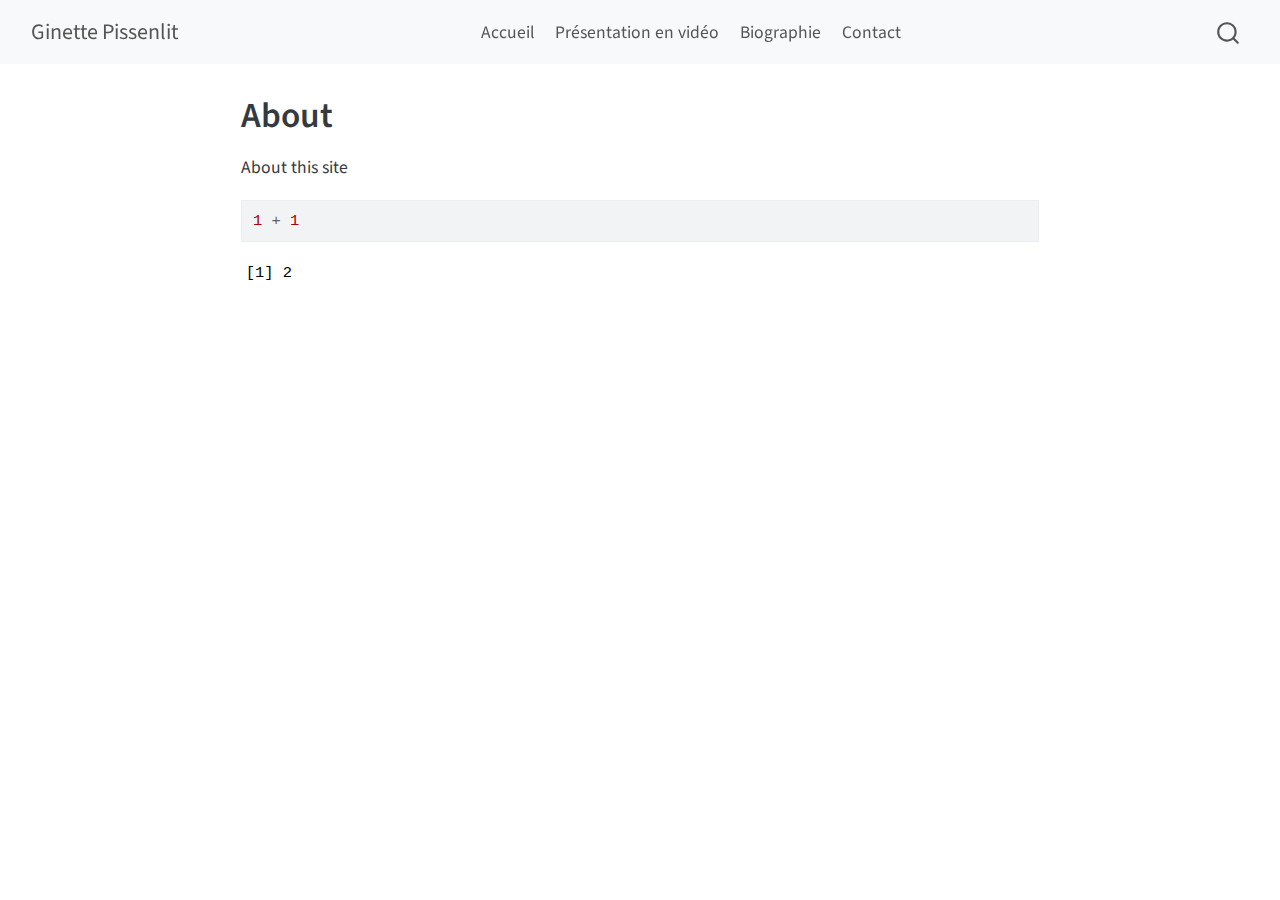
<file: docs/about.html>
<!DOCTYPE html>
<html xmlns="http://www.w3.org/1999/xhtml" lang="en" xml:lang="en"><head>

<meta charset="utf-8">
<meta name="generator" content="quarto-1.7.26">

<meta name="viewport" content="width=device-width, initial-scale=1.0, user-scalable=yes">


<title>About – Ginette Pissenlit</title>
<style>
code{white-space: pre-wrap;}
span.smallcaps{font-variant: small-caps;}
div.columns{display: flex; gap: min(4vw, 1.5em);}
div.column{flex: auto; overflow-x: auto;}
div.hanging-indent{margin-left: 1.5em; text-indent: -1.5em;}
ul.task-list{list-style: none;}
ul.task-list li input[type="checkbox"] {
  width: 0.8em;
  margin: 0 0.8em 0.2em -1em; /* quarto-specific, see https://github.com/quarto-dev/quarto-cli/issues/4556 */ 
  vertical-align: middle;
}
/* CSS for syntax highlighting */
html { -webkit-text-size-adjust: 100%; }
pre > code.sourceCode { white-space: pre; position: relative; }
pre > code.sourceCode > span { display: inline-block; line-height: 1.25; }
pre > code.sourceCode > span:empty { height: 1.2em; }
.sourceCode { overflow: visible; }
code.sourceCode > span { color: inherit; text-decoration: inherit; }
div.sourceCode { margin: 1em 0; }
pre.sourceCode { margin: 0; }
@media screen {
div.sourceCode { overflow: auto; }
}
@media print {
pre > code.sourceCode { white-space: pre-wrap; }
pre > code.sourceCode > span { text-indent: -5em; padding-left: 5em; }
}
pre.numberSource code
  { counter-reset: source-line 0; }
pre.numberSource code > span
  { position: relative; left: -4em; counter-increment: source-line; }
pre.numberSource code > span > a:first-child::before
  { content: counter(source-line);
    position: relative; left: -1em; text-align: right; vertical-align: baseline;
    border: none; display: inline-block;
    -webkit-touch-callout: none; -webkit-user-select: none;
    -khtml-user-select: none; -moz-user-select: none;
    -ms-user-select: none; user-select: none;
    padding: 0 4px; width: 4em;
  }
pre.numberSource { margin-left: 3em;  padding-left: 4px; }
div.sourceCode
  {   }
@media screen {
pre > code.sourceCode > span > a:first-child::before { text-decoration: underline; }
}
</style>


<script src="site_libs/quarto-nav/quarto-nav.js"></script>
<script src="site_libs/clipboard/clipboard.min.js"></script>
<script src="site_libs/quarto-search/autocomplete.umd.js"></script>
<script src="site_libs/quarto-search/fuse.min.js"></script>
<script src="site_libs/quarto-search/quarto-search.js"></script>
<meta name="quarto:offset" content="./">
<script src="site_libs/quarto-html/quarto.js" type="module"></script>
<script src="site_libs/quarto-html/tabsets/tabsets.js" type="module"></script>
<script src="site_libs/quarto-html/popper.min.js"></script>
<script src="site_libs/quarto-html/tippy.umd.min.js"></script>
<script src="site_libs/quarto-html/anchor.min.js"></script>
<link href="site_libs/quarto-html/tippy.css" rel="stylesheet">
<link href="site_libs/quarto-html/quarto-syntax-highlighting-53f539a478d6ecd1be31ce9fd30fd81c.css" rel="stylesheet" id="quarto-text-highlighting-styles">
<script src="site_libs/bootstrap/bootstrap.min.js"></script>
<link href="site_libs/bootstrap/bootstrap-icons.css" rel="stylesheet">
<link href="site_libs/bootstrap/bootstrap-47c9809ec2a7745799e068122120c4ea.min.css" rel="stylesheet" append-hash="true" id="quarto-bootstrap" data-mode="light">
<script id="quarto-search-options" type="application/json">{
  "location": "navbar",
  "copy-button": false,
  "collapse-after": 3,
  "panel-placement": "end",
  "type": "overlay",
  "limit": 50,
  "keyboard-shortcut": [
    "f",
    "/",
    "s"
  ],
  "show-item-context": false,
  "language": {
    "search-no-results-text": "No results",
    "search-matching-documents-text": "matching documents",
    "search-copy-link-title": "Copy link to search",
    "search-hide-matches-text": "Hide additional matches",
    "search-more-match-text": "more match in this document",
    "search-more-matches-text": "more matches in this document",
    "search-clear-button-title": "Clear",
    "search-text-placeholder": "",
    "search-detached-cancel-button-title": "Cancel",
    "search-submit-button-title": "Submit",
    "search-label": "Search"
  }
}</script>


<link rel="stylesheet" href="styles.css">
</head>

<body class="nav-fixed fullcontent quarto-light">

<div id="quarto-search-results"></div>
  <header id="quarto-header" class="headroom fixed-top">
    <nav class="navbar navbar-expand-lg " data-bs-theme="dark">
      <div class="navbar-container container-fluid">
      <div class="navbar-brand-container mx-auto">
    <a class="navbar-brand" href="./index.html">
    <span class="navbar-title">Ginette Pissenlit</span>
    </a>
  </div>
            <div id="quarto-search" class="" title="Search"></div>
          <button class="navbar-toggler" type="button" data-bs-toggle="collapse" data-bs-target="#navbarCollapse" aria-controls="navbarCollapse" role="menu" aria-expanded="false" aria-label="Toggle navigation" onclick="if (window.quartoToggleHeadroom) { window.quartoToggleHeadroom(); }">
  <span class="navbar-toggler-icon"></span>
</button>
          <div class="collapse navbar-collapse" id="navbarCollapse">
            <ul class="navbar-nav navbar-nav-scroll me-auto">
  <li class="nav-item">
    <a class="nav-link" href="./#accueil"> 
<span class="menu-text">Accueil</span></a>
  </li>  
  <li class="nav-item">
    <a class="nav-link" href="./#video"> 
<span class="menu-text">Présentation en vidéo</span></a>
  </li>  
  <li class="nav-item">
    <a class="nav-link" href="./#biographie"> 
<span class="menu-text">Biographie</span></a>
  </li>  
  <li class="nav-item">
    <a class="nav-link" href="./#contact"> 
<span class="menu-text">Contact</span></a>
  </li>  
</ul>
          </div> <!-- /navcollapse -->
            <div class="quarto-navbar-tools">
</div>
      </div> <!-- /container-fluid -->
    </nav>
</header>
<!-- content -->
<div id="quarto-content" class="quarto-container page-columns page-rows-contents page-layout-article page-navbar">
<!-- sidebar -->
<!-- margin-sidebar -->
    
<!-- main -->
<main class="content" id="quarto-document-content">

<header id="title-block-header" class="quarto-title-block default">
<div class="quarto-title">
<h1 class="title">About</h1>
</div>



<div class="quarto-title-meta">

    
  
    
  </div>
  


</header>


<p>About this site</p>
<div class="cell">
<div class="sourceCode cell-code" id="cb1"><pre class="sourceCode r code-with-copy"><code class="sourceCode r"><span id="cb1-1"><a href="#cb1-1" aria-hidden="true" tabindex="-1"></a><span class="dv">1</span> <span class="sc">+</span> <span class="dv">1</span></span></code><button title="Copy to Clipboard" class="code-copy-button"><i class="bi"></i></button></pre></div>
<div class="cell-output cell-output-stdout">
<pre><code>[1] 2</code></pre>
</div>
</div>



</main> <!-- /main -->
<script id="quarto-html-after-body" type="application/javascript">
  window.document.addEventListener("DOMContentLoaded", function (event) {
    const icon = "";
    const anchorJS = new window.AnchorJS();
    anchorJS.options = {
      placement: 'right',
      icon: icon
    };
    anchorJS.add('.anchored');
    const isCodeAnnotation = (el) => {
      for (const clz of el.classList) {
        if (clz.startsWith('code-annotation-')) {                     
          return true;
        }
      }
      return false;
    }
    const onCopySuccess = function(e) {
      // button target
      const button = e.trigger;
      // don't keep focus
      button.blur();
      // flash "checked"
      button.classList.add('code-copy-button-checked');
      var currentTitle = button.getAttribute("title");
      button.setAttribute("title", "Copied!");
      let tooltip;
      if (window.bootstrap) {
        button.setAttribute("data-bs-toggle", "tooltip");
        button.setAttribute("data-bs-placement", "left");
        button.setAttribute("data-bs-title", "Copied!");
        tooltip = new bootstrap.Tooltip(button, 
          { trigger: "manual", 
            customClass: "code-copy-button-tooltip",
            offset: [0, -8]});
        tooltip.show();    
      }
      setTimeout(function() {
        if (tooltip) {
          tooltip.hide();
          button.removeAttribute("data-bs-title");
          button.removeAttribute("data-bs-toggle");
          button.removeAttribute("data-bs-placement");
        }
        button.setAttribute("title", currentTitle);
        button.classList.remove('code-copy-button-checked');
      }, 1000);
      // clear code selection
      e.clearSelection();
    }
    const getTextToCopy = function(trigger) {
        const codeEl = trigger.previousElementSibling.cloneNode(true);
        for (const childEl of codeEl.children) {
          if (isCodeAnnotation(childEl)) {
            childEl.remove();
          }
        }
        return codeEl.innerText;
    }
    const clipboard = new window.ClipboardJS('.code-copy-button:not([data-in-quarto-modal])', {
      text: getTextToCopy
    });
    clipboard.on('success', onCopySuccess);
    if (window.document.getElementById('quarto-embedded-source-code-modal')) {
      const clipboardModal = new window.ClipboardJS('.code-copy-button[data-in-quarto-modal]', {
        text: getTextToCopy,
        container: window.document.getElementById('quarto-embedded-source-code-modal')
      });
      clipboardModal.on('success', onCopySuccess);
    }
      var localhostRegex = new RegExp(/^(?:http|https):\/\/localhost\:?[0-9]*\//);
      var mailtoRegex = new RegExp(/^mailto:/);
        var filterRegex = new RegExp('/' + window.location.host + '/');
      var isInternal = (href) => {
          return filterRegex.test(href) || localhostRegex.test(href) || mailtoRegex.test(href);
      }
      // Inspect non-navigation links and adorn them if external
     var links = window.document.querySelectorAll('a[href]:not(.nav-link):not(.navbar-brand):not(.toc-action):not(.sidebar-link):not(.sidebar-item-toggle):not(.pagination-link):not(.no-external):not([aria-hidden]):not(.dropdown-item):not(.quarto-navigation-tool):not(.about-link)');
      for (var i=0; i<links.length; i++) {
        const link = links[i];
        if (!isInternal(link.href)) {
          // undo the damage that might have been done by quarto-nav.js in the case of
          // links that we want to consider external
          if (link.dataset.originalHref !== undefined) {
            link.href = link.dataset.originalHref;
          }
        }
      }
    function tippyHover(el, contentFn, onTriggerFn, onUntriggerFn) {
      const config = {
        allowHTML: true,
        maxWidth: 500,
        delay: 100,
        arrow: false,
        appendTo: function(el) {
            return el.parentElement;
        },
        interactive: true,
        interactiveBorder: 10,
        theme: 'quarto',
        placement: 'bottom-start',
      };
      if (contentFn) {
        config.content = contentFn;
      }
      if (onTriggerFn) {
        config.onTrigger = onTriggerFn;
      }
      if (onUntriggerFn) {
        config.onUntrigger = onUntriggerFn;
      }
      window.tippy(el, config); 
    }
    const noterefs = window.document.querySelectorAll('a[role="doc-noteref"]');
    for (var i=0; i<noterefs.length; i++) {
      const ref = noterefs[i];
      tippyHover(ref, function() {
        // use id or data attribute instead here
        let href = ref.getAttribute('data-footnote-href') || ref.getAttribute('href');
        try { href = new URL(href).hash; } catch {}
        const id = href.replace(/^#\/?/, "");
        const note = window.document.getElementById(id);
        if (note) {
          return note.innerHTML;
        } else {
          return "";
        }
      });
    }
    const xrefs = window.document.querySelectorAll('a.quarto-xref');
    const processXRef = (id, note) => {
      // Strip column container classes
      const stripColumnClz = (el) => {
        el.classList.remove("page-full", "page-columns");
        if (el.children) {
          for (const child of el.children) {
            stripColumnClz(child);
          }
        }
      }
      stripColumnClz(note)
      if (id === null || id.startsWith('sec-')) {
        // Special case sections, only their first couple elements
        const container = document.createElement("div");
        if (note.children && note.children.length > 2) {
          container.appendChild(note.children[0].cloneNode(true));
          for (let i = 1; i < note.children.length; i++) {
            const child = note.children[i];
            if (child.tagName === "P" && child.innerText === "") {
              continue;
            } else {
              container.appendChild(child.cloneNode(true));
              break;
            }
          }
          if (window.Quarto?.typesetMath) {
            window.Quarto.typesetMath(container);
          }
          return container.innerHTML
        } else {
          if (window.Quarto?.typesetMath) {
            window.Quarto.typesetMath(note);
          }
          return note.innerHTML;
        }
      } else {
        // Remove any anchor links if they are present
        const anchorLink = note.querySelector('a.anchorjs-link');
        if (anchorLink) {
          anchorLink.remove();
        }
        if (window.Quarto?.typesetMath) {
          window.Quarto.typesetMath(note);
        }
        if (note.classList.contains("callout")) {
          return note.outerHTML;
        } else {
          return note.innerHTML;
        }
      }
    }
    for (var i=0; i<xrefs.length; i++) {
      const xref = xrefs[i];
      tippyHover(xref, undefined, function(instance) {
        instance.disable();
        let url = xref.getAttribute('href');
        let hash = undefined; 
        if (url.startsWith('#')) {
          hash = url;
        } else {
          try { hash = new URL(url).hash; } catch {}
        }
        if (hash) {
          const id = hash.replace(/^#\/?/, "");
          const note = window.document.getElementById(id);
          if (note !== null) {
            try {
              const html = processXRef(id, note.cloneNode(true));
              instance.setContent(html);
            } finally {
              instance.enable();
              instance.show();
            }
          } else {
            // See if we can fetch this
            fetch(url.split('#')[0])
            .then(res => res.text())
            .then(html => {
              const parser = new DOMParser();
              const htmlDoc = parser.parseFromString(html, "text/html");
              const note = htmlDoc.getElementById(id);
              if (note !== null) {
                const html = processXRef(id, note);
                instance.setContent(html);
              } 
            }).finally(() => {
              instance.enable();
              instance.show();
            });
          }
        } else {
          // See if we can fetch a full url (with no hash to target)
          // This is a special case and we should probably do some content thinning / targeting
          fetch(url)
          .then(res => res.text())
          .then(html => {
            const parser = new DOMParser();
            const htmlDoc = parser.parseFromString(html, "text/html");
            const note = htmlDoc.querySelector('main.content');
            if (note !== null) {
              // This should only happen for chapter cross references
              // (since there is no id in the URL)
              // remove the first header
              if (note.children.length > 0 && note.children[0].tagName === "HEADER") {
                note.children[0].remove();
              }
              const html = processXRef(null, note);
              instance.setContent(html);
            } 
          }).finally(() => {
            instance.enable();
            instance.show();
          });
        }
      }, function(instance) {
      });
    }
        let selectedAnnoteEl;
        const selectorForAnnotation = ( cell, annotation) => {
          let cellAttr = 'data-code-cell="' + cell + '"';
          let lineAttr = 'data-code-annotation="' +  annotation + '"';
          const selector = 'span[' + cellAttr + '][' + lineAttr + ']';
          return selector;
        }
        const selectCodeLines = (annoteEl) => {
          const doc = window.document;
          const targetCell = annoteEl.getAttribute("data-target-cell");
          const targetAnnotation = annoteEl.getAttribute("data-target-annotation");
          const annoteSpan = window.document.querySelector(selectorForAnnotation(targetCell, targetAnnotation));
          const lines = annoteSpan.getAttribute("data-code-lines").split(",");
          const lineIds = lines.map((line) => {
            return targetCell + "-" + line;
          })
          let top = null;
          let height = null;
          let parent = null;
          if (lineIds.length > 0) {
              //compute the position of the single el (top and bottom and make a div)
              const el = window.document.getElementById(lineIds[0]);
              top = el.offsetTop;
              height = el.offsetHeight;
              parent = el.parentElement.parentElement;
            if (lineIds.length > 1) {
              const lastEl = window.document.getElementById(lineIds[lineIds.length - 1]);
              const bottom = lastEl.offsetTop + lastEl.offsetHeight;
              height = bottom - top;
            }
            if (top !== null && height !== null && parent !== null) {
              // cook up a div (if necessary) and position it 
              let div = window.document.getElementById("code-annotation-line-highlight");
              if (div === null) {
                div = window.document.createElement("div");
                div.setAttribute("id", "code-annotation-line-highlight");
                div.style.position = 'absolute';
                parent.appendChild(div);
              }
              div.style.top = top - 2 + "px";
              div.style.height = height + 4 + "px";
              div.style.left = 0;
              let gutterDiv = window.document.getElementById("code-annotation-line-highlight-gutter");
              if (gutterDiv === null) {
                gutterDiv = window.document.createElement("div");
                gutterDiv.setAttribute("id", "code-annotation-line-highlight-gutter");
                gutterDiv.style.position = 'absolute';
                const codeCell = window.document.getElementById(targetCell);
                const gutter = codeCell.querySelector('.code-annotation-gutter');
                gutter.appendChild(gutterDiv);
              }
              gutterDiv.style.top = top - 2 + "px";
              gutterDiv.style.height = height + 4 + "px";
            }
            selectedAnnoteEl = annoteEl;
          }
        };
        const unselectCodeLines = () => {
          const elementsIds = ["code-annotation-line-highlight", "code-annotation-line-highlight-gutter"];
          elementsIds.forEach((elId) => {
            const div = window.document.getElementById(elId);
            if (div) {
              div.remove();
            }
          });
          selectedAnnoteEl = undefined;
        };
          // Handle positioning of the toggle
      window.addEventListener(
        "resize",
        throttle(() => {
          elRect = undefined;
          if (selectedAnnoteEl) {
            selectCodeLines(selectedAnnoteEl);
          }
        }, 10)
      );
      function throttle(fn, ms) {
      let throttle = false;
      let timer;
        return (...args) => {
          if(!throttle) { // first call gets through
              fn.apply(this, args);
              throttle = true;
          } else { // all the others get throttled
              if(timer) clearTimeout(timer); // cancel #2
              timer = setTimeout(() => {
                fn.apply(this, args);
                timer = throttle = false;
              }, ms);
          }
        };
      }
        // Attach click handler to the DT
        const annoteDls = window.document.querySelectorAll('dt[data-target-cell]');
        for (const annoteDlNode of annoteDls) {
          annoteDlNode.addEventListener('click', (event) => {
            const clickedEl = event.target;
            if (clickedEl !== selectedAnnoteEl) {
              unselectCodeLines();
              const activeEl = window.document.querySelector('dt[data-target-cell].code-annotation-active');
              if (activeEl) {
                activeEl.classList.remove('code-annotation-active');
              }
              selectCodeLines(clickedEl);
              clickedEl.classList.add('code-annotation-active');
            } else {
              // Unselect the line
              unselectCodeLines();
              clickedEl.classList.remove('code-annotation-active');
            }
          });
        }
    const findCites = (el) => {
      const parentEl = el.parentElement;
      if (parentEl) {
        const cites = parentEl.dataset.cites;
        if (cites) {
          return {
            el,
            cites: cites.split(' ')
          };
        } else {
          return findCites(el.parentElement)
        }
      } else {
        return undefined;
      }
    };
    var bibliorefs = window.document.querySelectorAll('a[role="doc-biblioref"]');
    for (var i=0; i<bibliorefs.length; i++) {
      const ref = bibliorefs[i];
      const citeInfo = findCites(ref);
      if (citeInfo) {
        tippyHover(citeInfo.el, function() {
          var popup = window.document.createElement('div');
          citeInfo.cites.forEach(function(cite) {
            var citeDiv = window.document.createElement('div');
            citeDiv.classList.add('hanging-indent');
            citeDiv.classList.add('csl-entry');
            var biblioDiv = window.document.getElementById('ref-' + cite);
            if (biblioDiv) {
              citeDiv.innerHTML = biblioDiv.innerHTML;
            }
            popup.appendChild(citeDiv);
          });
          return popup.innerHTML;
        });
      }
    }
  });
  </script>
</div> <!-- /content -->




</body></html>
</file>
<file: docs/site_libs/quarto-html/tippy.css>
.tippy-box[data-animation=fade][data-state=hidden]{opacity:0}[data-tippy-root]{max-width:calc(100vw - 10px)}.tippy-box{position:relative;background-color:#333;color:#fff;border-radius:4px;font-size:14px;line-height:1.4;white-space:normal;outline:0;transition-property:transform,visibility,opacity}.tippy-box[data-placement^=top]>.tippy-arrow{bottom:0}.tippy-box[data-placement^=top]>.tippy-arrow:before{bottom:-7px;left:0;border-width:8px 8px 0;border-top-color:initial;transform-origin:center top}.tippy-box[data-placement^=bottom]>.tippy-arrow{top:0}.tippy-box[data-placement^=bottom]>.tippy-arrow:before{top:-7px;left:0;border-width:0 8px 8px;border-bottom-color:initial;transform-origin:center bottom}.tippy-box[data-placement^=left]>.tippy-arrow{right:0}.tippy-box[data-placement^=left]>.tippy-arrow:before{border-width:8px 0 8px 8px;border-left-color:initial;right:-7px;transform-origin:center left}.tippy-box[data-placement^=right]>.tippy-arrow{left:0}.tippy-box[data-placement^=right]>.tippy-arrow:before{left:-7px;border-width:8px 8px 8px 0;border-right-color:initial;transform-origin:center right}.tippy-box[data-inertia][data-state=visible]{transition-timing-function:cubic-bezier(.54,1.5,.38,1.11)}.tippy-arrow{width:16px;height:16px;color:#333}.tippy-arrow:before{content:"";position:absolute;border-color:transparent;border-style:solid}.tippy-content{position:relative;padding:5px 9px;z-index:1}
</file>
<file: docs/site_libs/quarto-html/quarto-syntax-highlighting-53f539a478d6ecd1be31ce9fd30fd81c.css>
/* quarto syntax highlight colors */
:root {
  --quarto-hl-ot-color: #003B4F;
  --quarto-hl-at-color: #657422;
  --quarto-hl-ss-color: #20794D;
  --quarto-hl-an-color: #5E5E5E;
  --quarto-hl-fu-color: #4758AB;
  --quarto-hl-st-color: #20794D;
  --quarto-hl-cf-color: #003B4F;
  --quarto-hl-op-color: #5E5E5E;
  --quarto-hl-er-color: #AD0000;
  --quarto-hl-bn-color: #AD0000;
  --quarto-hl-al-color: #AD0000;
  --quarto-hl-va-color: #111111;
  --quarto-hl-bu-color: inherit;
  --quarto-hl-ex-color: inherit;
  --quarto-hl-pp-color: #AD0000;
  --quarto-hl-in-color: #5E5E5E;
  --quarto-hl-vs-color: #20794D;
  --quarto-hl-wa-color: #5E5E5E;
  --quarto-hl-do-color: #5E5E5E;
  --quarto-hl-im-color: #00769E;
  --quarto-hl-ch-color: #20794D;
  --quarto-hl-dt-color: #AD0000;
  --quarto-hl-fl-color: #AD0000;
  --quarto-hl-co-color: #5E5E5E;
  --quarto-hl-cv-color: #5E5E5E;
  --quarto-hl-cn-color: #8f5902;
  --quarto-hl-sc-color: #5E5E5E;
  --quarto-hl-dv-color: #AD0000;
  --quarto-hl-kw-color: #003B4F;
}

/* other quarto variables */
:root {
  --quarto-font-monospace: SFMono-Regular, Menlo, Monaco, Consolas, "Liberation Mono", "Courier New", monospace;
}

/* syntax highlight based on Pandoc's rules */
pre > code.sourceCode > span {
  color: #003B4F;
}

code.sourceCode > span {
  color: #003B4F;
}

div.sourceCode,
div.sourceCode pre.sourceCode {
  color: #003B4F;
}

/* Normal */
code span {
  color: #003B4F;
}

/* Alert */
code span.al {
  color: #AD0000;
  font-style: inherit;
}

/* Annotation */
code span.an {
  color: #5E5E5E;
  font-style: inherit;
}

/* Attribute */
code span.at {
  color: #657422;
  font-style: inherit;
}

/* BaseN */
code span.bn {
  color: #AD0000;
  font-style: inherit;
}

/* BuiltIn */
code span.bu {
  font-style: inherit;
}

/* ControlFlow */
code span.cf {
  color: #003B4F;
  font-weight: bold;
  font-style: inherit;
}

/* Char */
code span.ch {
  color: #20794D;
  font-style: inherit;
}

/* Constant */
code span.cn {
  color: #8f5902;
  font-style: inherit;
}

/* Comment */
code span.co {
  color: #5E5E5E;
  font-style: inherit;
}

/* CommentVar */
code span.cv {
  color: #5E5E5E;
  font-style: italic;
}

/* Documentation */
code span.do {
  color: #5E5E5E;
  font-style: italic;
}

/* DataType */
code span.dt {
  color: #AD0000;
  font-style: inherit;
}

/* DecVal */
code span.dv {
  color: #AD0000;
  font-style: inherit;
}

/* Error */
code span.er {
  color: #AD0000;
  font-style: inherit;
}

/* Extension */
code span.ex {
  font-style: inherit;
}

/* Float */
code span.fl {
  color: #AD0000;
  font-style: inherit;
}

/* Function */
code span.fu {
  color: #4758AB;
  font-style: inherit;
}

/* Import */
code span.im {
  color: #00769E;
  font-style: inherit;
}

/* Information */
code span.in {
  color: #5E5E5E;
  font-style: inherit;
}

/* Keyword */
code span.kw {
  color: #003B4F;
  font-weight: bold;
  font-style: inherit;
}

/* Operator */
code span.op {
  color: #5E5E5E;
  font-style: inherit;
}

/* Other */
code span.ot {
  color: #003B4F;
  font-style: inherit;
}

/* Preprocessor */
code span.pp {
  color: #AD0000;
  font-style: inherit;
}

/* SpecialChar */
code span.sc {
  color: #5E5E5E;
  font-style: inherit;
}

/* SpecialString */
code span.ss {
  color: #20794D;
  font-style: inherit;
}

/* String */
code span.st {
  color: #20794D;
  font-style: inherit;
}

/* Variable */
code span.va {
  color: #111111;
  font-style: inherit;
}

/* VerbatimString */
code span.vs {
  color: #20794D;
  font-style: inherit;
}

/* Warning */
code span.wa {
  color: #5E5E5E;
  font-style: italic;
}

.prevent-inlining {
  content: "</";
}

/*# sourceMappingURL=e773f2f89ab5f3a36531a9dadf45ed43.css.map */
</file>
<file: docs/styles.css>
/* css styles */
/* Centrer les éléments du menu */
.navbar-nav {
  margin: 0 auto;
  display: flex;
  justify-content: center;
  width: 100%;
}

/* Évite que le titre pousse le menu à gauche */
.navbar-brand {
  margin-right: auto;
}


p {
  text-align: justify;
}
</file>
